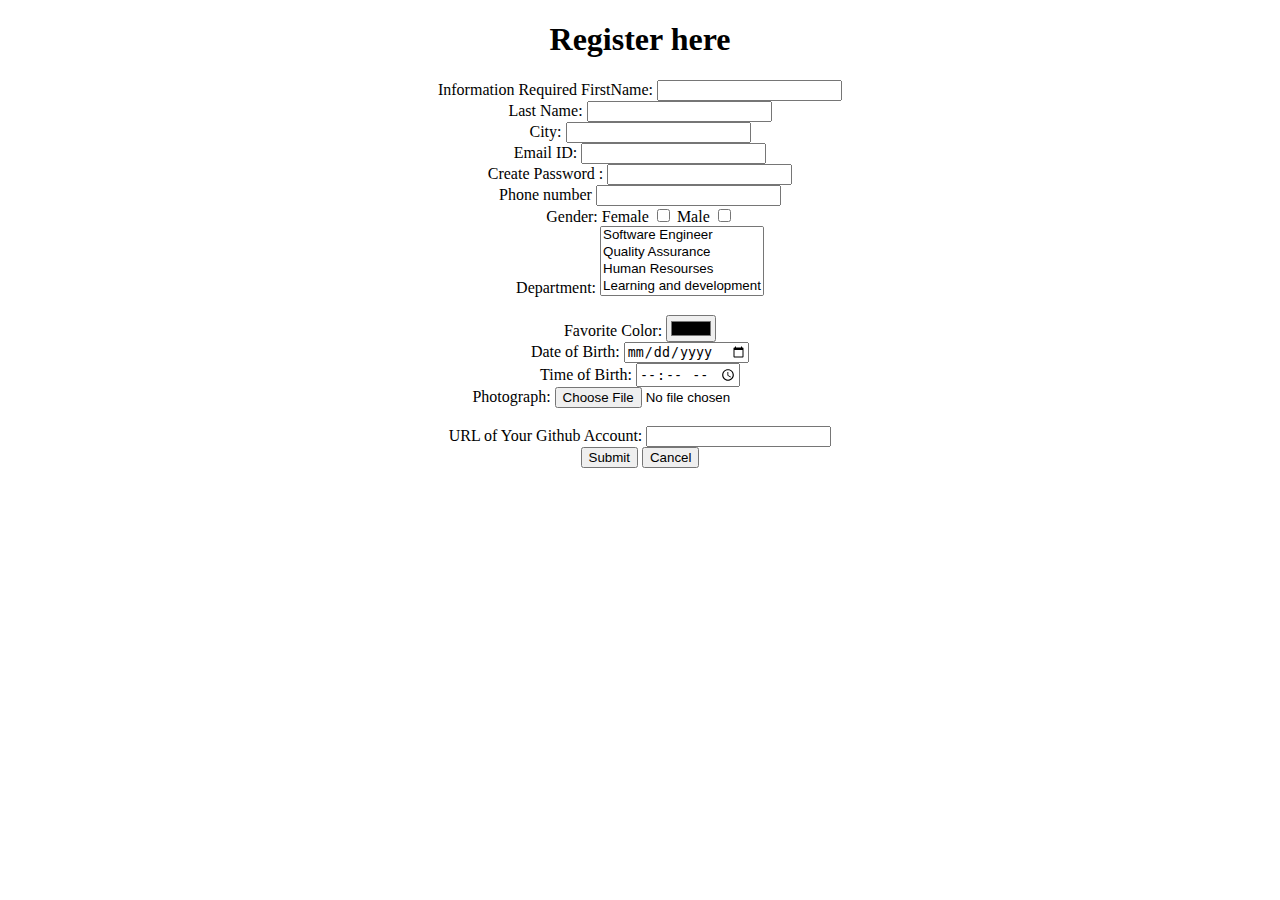
<file: html/assignment.html>
<!DOCTYPE html>
<html lang="en">
<head>
    <style>
        h1{
            text-align: center;
        }
        form{
            text-align: center;
        }
       
    </style>
    <meta charset="UTF-8">
    <meta http-equiv="X-UA-Compatible" content="IE=edge">
    <meta name="viewport" content="width=device-width, initial-scale=1.0">
    <title>Document</title>
</head>
<body>
    <h1>Register here</h1>

    <form action="">
        <legend>Information Required
        <label for="fname">FirstName:</label>
        <input type="text"  id="fname"><br>

        <label for="lname">Last Name:</label>
        <input type="text" id="lanme"><br>

        <label for="city">City:</label>
        <input type="text" id="city"><br>

        <label for="email">Email ID:</label>
        <input type="email" name="email" id="email"><br>

        <label for="pass">Create Password :</label>
        <input type="password" name="pass" id="pass"><br>
        <label for="number">Phone number</label>
        <input type="tel" name="number" id="number"><br>
        <!--<textarea  id="about" cols="5" rows="10"></textarea><br>-->
        <label for="gender">Gender:</label>
        <label for="gender">Female</label>
        <input type="checkbox" id="gender">
        <label for="gender">Male</label>
        <input type="checkbox" id="gender"><br>

        <label for="course">Department:</label>
        <select name="course" id="course" size="4">
            <option value="SE">Software Engineer</option>
            <option value="QA">Quality Assurance</option>
            <option value="HR">Human Resourses</option>
            <option value="LD">Learning and development</option>
            <option value="IT">Information technology</option>
            <option value="FT">Finance Team</option>
        </select><br><br>

        <label for="color">Favorite Color:</label>
        <input type="color" id="favcolor" name="favcolor"><br>
        

        <label for="date">Date of Birth:</label>
        <input type="date" id="date"><br>

        <label for="timr">Time of Birth:</label>
        <input type="time" id="time" name="time"><br>

        <label for="myfile">Photograph:</label>
        <input type="file" id="myfile" name="myfile"><br><br>

        <label for="url">URL of Your Github Account:</label>
        <input type="url" name="url" id="url"><br>

        <input type="submit" value="Submit" onclick="alert('Sumitted Successfully')"> 
        <button type="button">Cancel</button><br>
    </legend>
    </form>

</body>
</html>
</file>
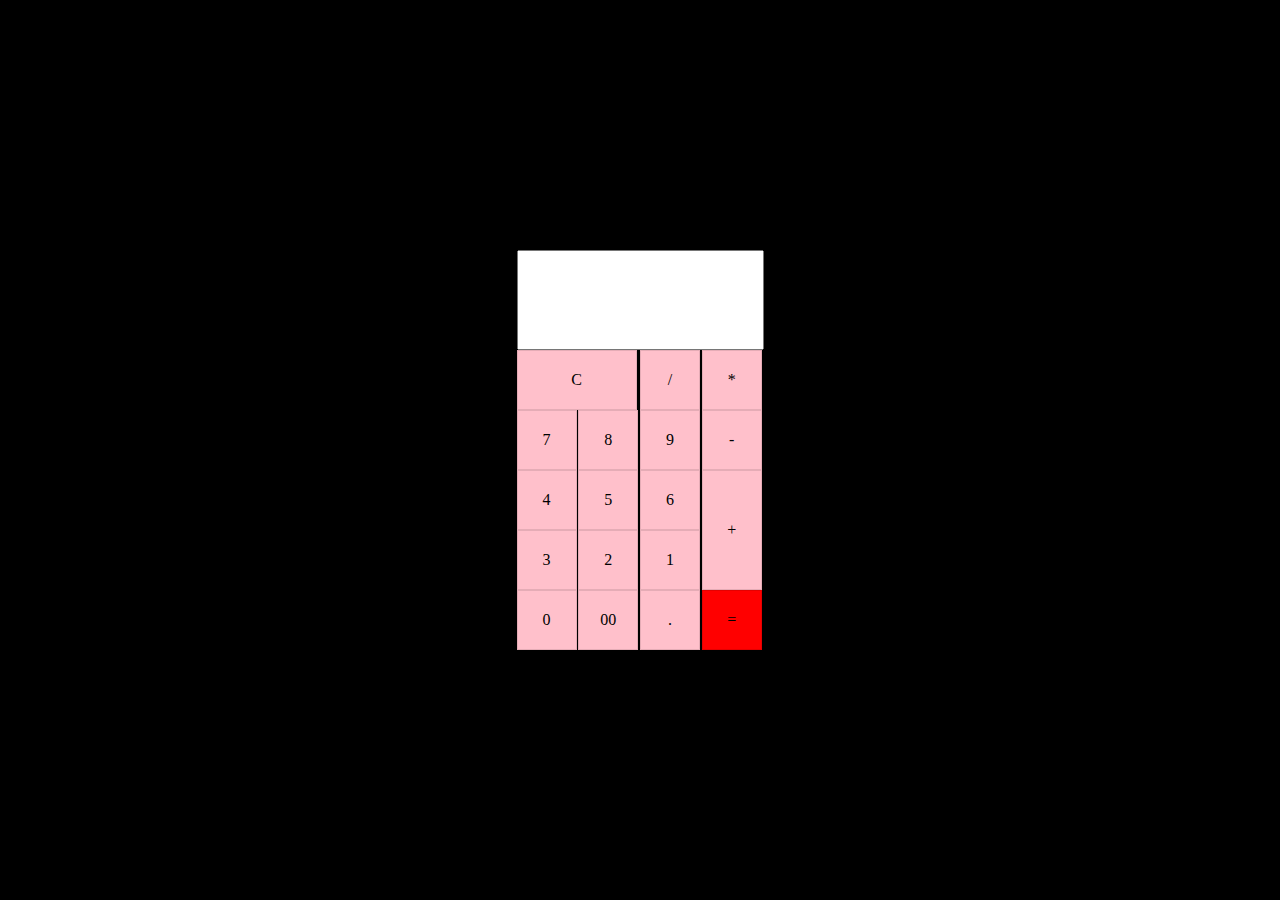
<file: Javascript/calculator/calculator.html>
<!DOCTYPE html>
<html lang="en">
<head>
    <script>
        function eval()
        {
            
        }
    </script>
    <meta charset="UTF-8">
    <meta http-equiv="X-UA-Compatible" content="IE=edge">
    <meta name="viewport" content="width=device-width, initial-scale=1.0">
    <title>calculator</title>
    <link type="text/css" rel="stylesheet" href="cal.css">
</head>
<body>
    <form class="calculator" name="calc">
        <input class="value" type="text"  name="txt" readonly="">
        <span class="num clear" onclick="document.calc.txt.value =''">C</span>
        <span class="num" onclick="document.calc.txt.value +='/'">/</span>
        <span class="num" onclick="document.calc.txt.value +='*'">*</span>
        <span class="num" onclick="document.calc.txt.value +='7'">7</span>
        <span class="num" onclick="document.calc.txt.value +='8'">8</span>
        <span class="num" onclick="document.calc.txt.value +='9'">9</span>
        <span class="num" onclick="document.calc.txt.value +='-'">-</span>
        <span class="num" onclick="document.calc.txt.value +='4'">4</span>
        <span class="num" onclick="document.calc.txt.value +='5'">5</span>
        <span class="num" onclick="document.calc.txt.value +='6'">6</span>
        <span class="num plus" onclick="document.calc.txt.value +='+'">+</span>
        <span class="num" onclick="document.calc.txt.value +='3'">3</span>
        <span class="num" onclick="document.calc.txt.value +='2'">2</span>
        <span class="num" onclick="document.calc.txt.value +='1'">1</span>
        <span class="num" onclick="document.calc.txt.value +='0'">0</span>
        <span class="num" onclick="document.calc.txt.value +='00'">00</span>
        <span class="num" onclick="document.calc.txt.value +='.'">.</span>
        <span class="num equal" onclick="document.calc.txt.value = eval(calc.txt.value)">=</span>


    </form>
</body>
</html>
</file>
<file: Javascript/calculator/cal.css>
@import url();

*
{
    margin: 0;
    padding: 0;
    box-sizing: border-box;
    font-family:'Times New Roman', Times, serif;
}
body{
    display: flex;
    justify-content: center;
    align-items: center;
    min-height: 100vh;
    background: black;

}
.calculator{
    position: relative;
    display: grid;

}
.calculator .value{
    grid-column: span 4;
    height: 100px;
    text-align: right;
    padding: 10px;
    font-size: 18px;
}
.calculator span{
    display: grid;
    width: 60px;
    height: 60px;
    color: rgba(255, 255, 255, 0.842);
    background: pink;
    place-items: center;
    border: 1px solid rgba(0, 0 , 0, .1);
    color: black;
}

.calculator span.clear{
    grid-column: span 2;
    width: 120px;
}
.calculator span.plus{
    grid-row: span 2;
    height: 120px;
}
.calculator span.equal{
    background: red;
}
</file>
